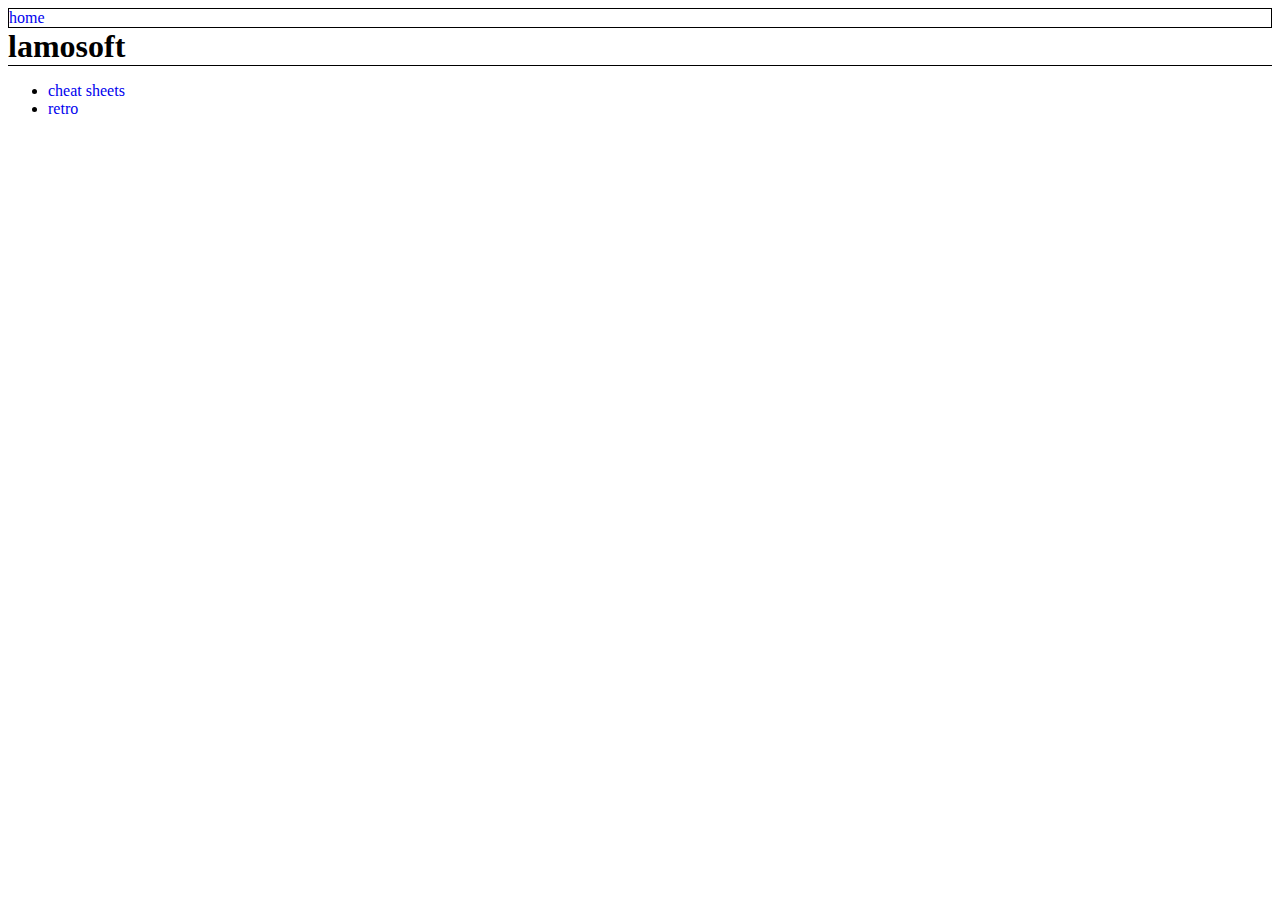
<file: index.html>
<!DOCTYPE html>
<html>
  <head>
    <title>lamosoft</title>
    <link rel="stylesheet" href="/_css/site.css">
  </head>
  <body>
    <div class="navbar" ></div>
    <div class="title" ></div>
    <div class="content">
      <p>
        <ul>
          <li><a href="cheat_sheets">cheat sheets</a></li>
          <li><a href="retro">retro</a></li>
        </ul>
      </p>  
    </div>
    <script src="/_js/site.js"></script>
  </body>
</html>
</file>
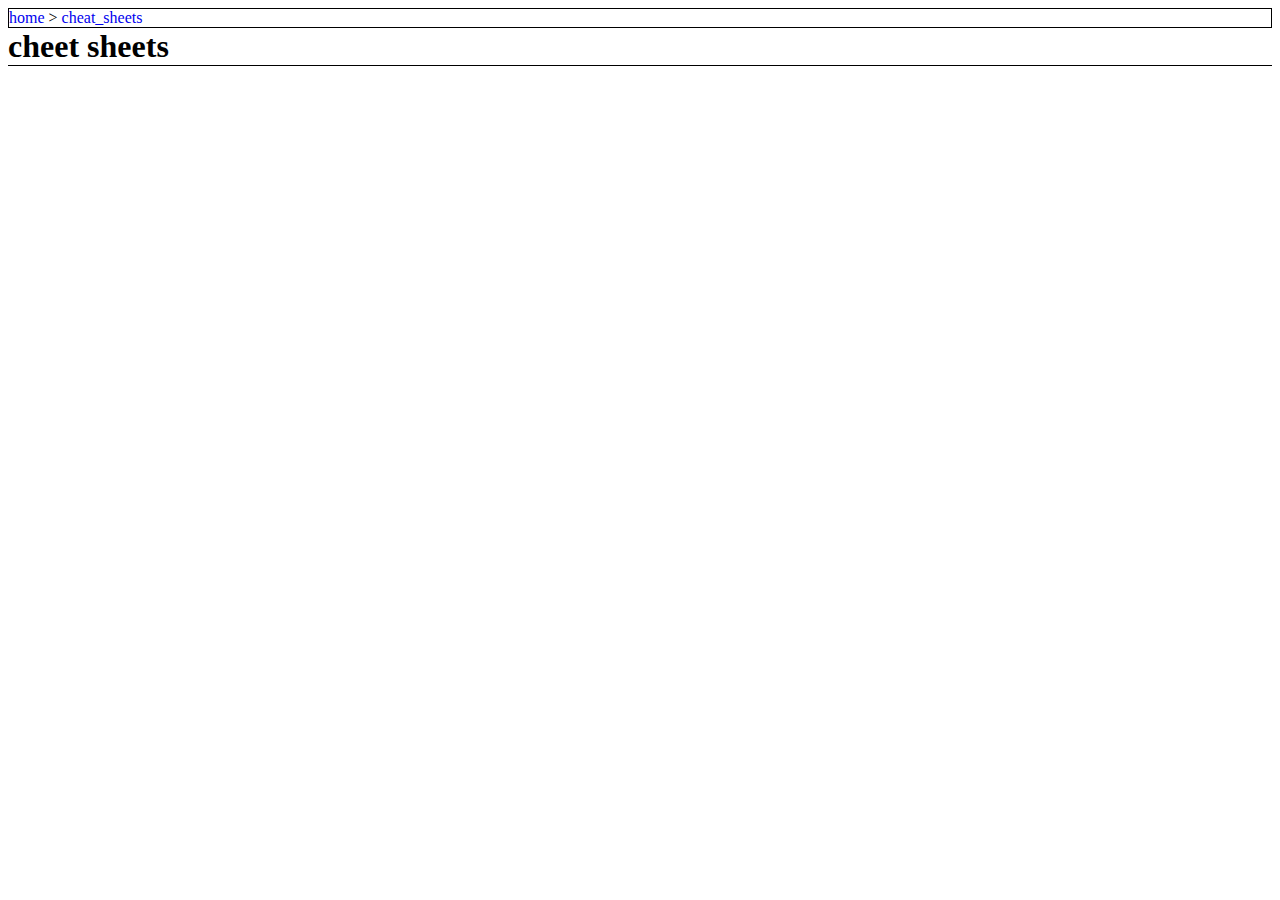
<file: cheat_sheets/index.html>
<!DOCTYPE html>
<html>
  <head>
    <title>cheet sheets</title>
    <link rel="stylesheet" href="/_css/site.css">
  </head>
  <body>
    <div class="navbar" ></div>
    <div class="title" ></div>
    <div class="content">
    </div>
    <script src="/_js/site.js"></script>
  </body>
</html>
</file>
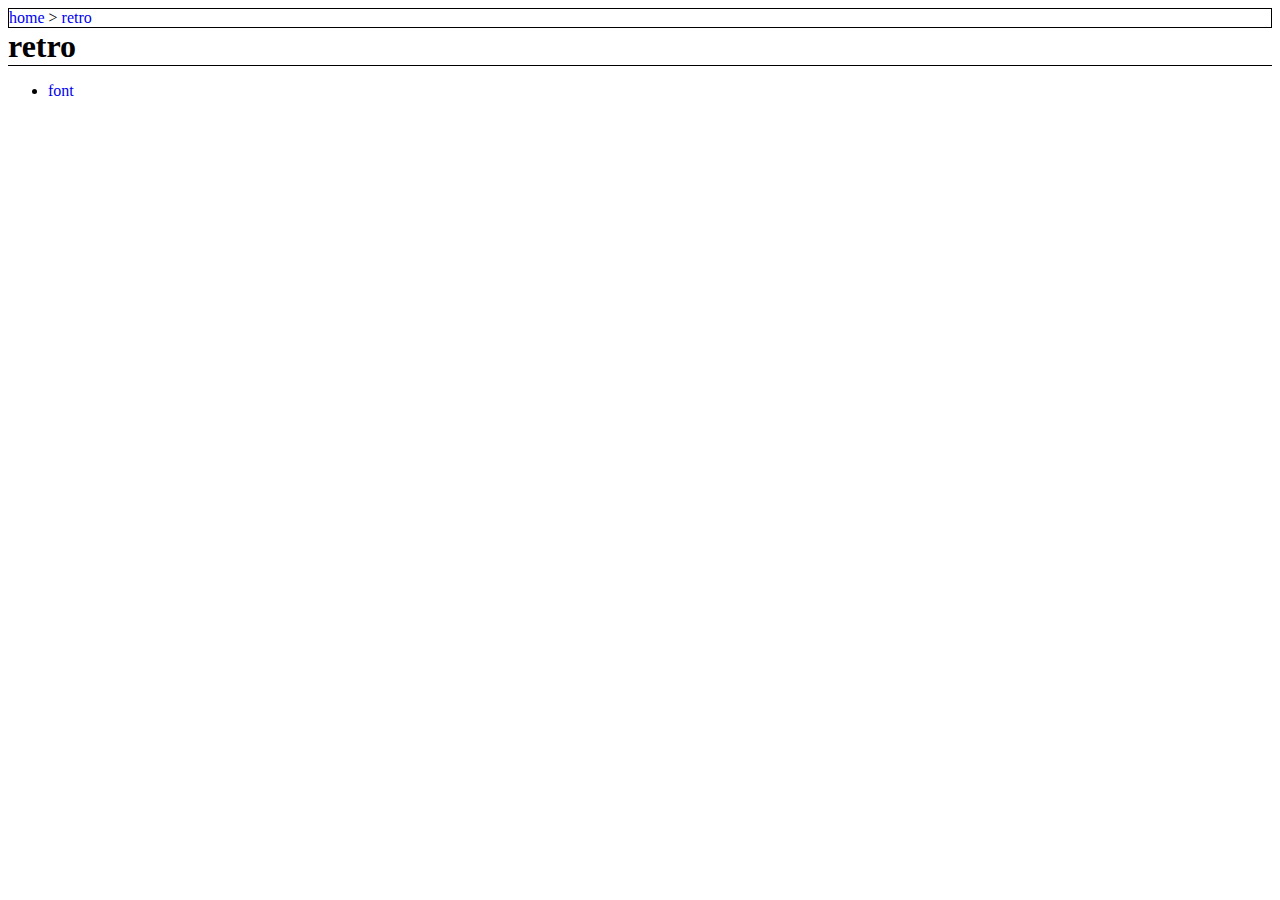
<file: retro/index.html>
<!DOCTYPE html>
<html>
  <head>
    <title>retro</title>
    <link rel="stylesheet" href="/_css/site.css">
  </head>
  <body>
    <div class="navbar" ></div>
    <div class="title" ></div>
    <div class="content">
      <p>
        <ul>
          <li><a href="font">font</a></li>
        </ul>
      </p>  
    </div>
    <script src="/_js/site.js"></script>
  </body>
</html>
</file>
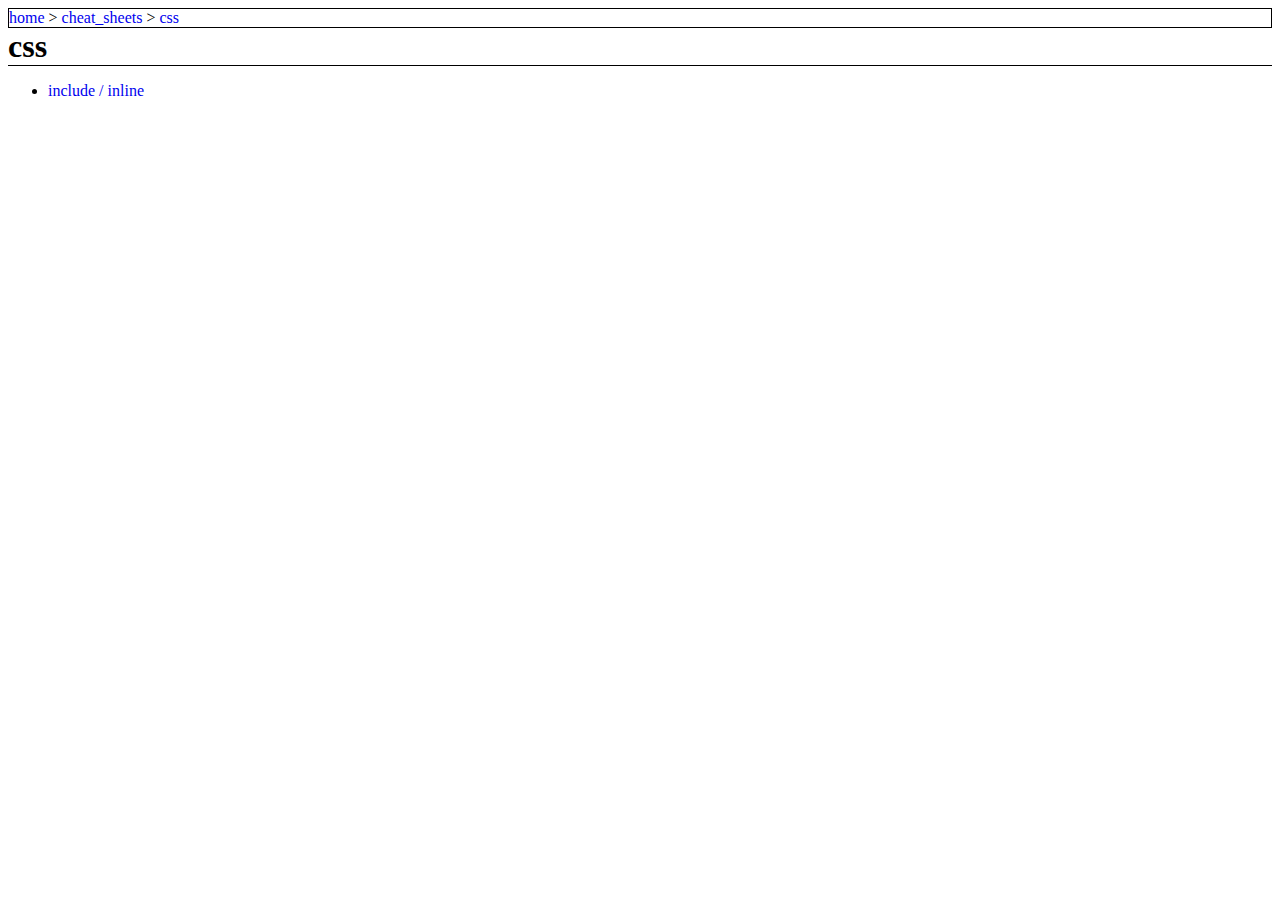
<file: cheat_sheets/css/index.html>
<!DOCTYPE html>
<html>
  <head>
    <title>css</title>
    <link rel="stylesheet" href="/_css/site.css">
  </head>
  <body>
    <div class="navbar" ></div>
    <div class="title" ></div>
    <div class="content">
      <p>
        <ul>
          <li><a href="include_inline">include / inline</a></li>
        </ul>
      </p>
    </div>
    <script src="/_js/site.js"></script>
  </body>
</html>
</file>
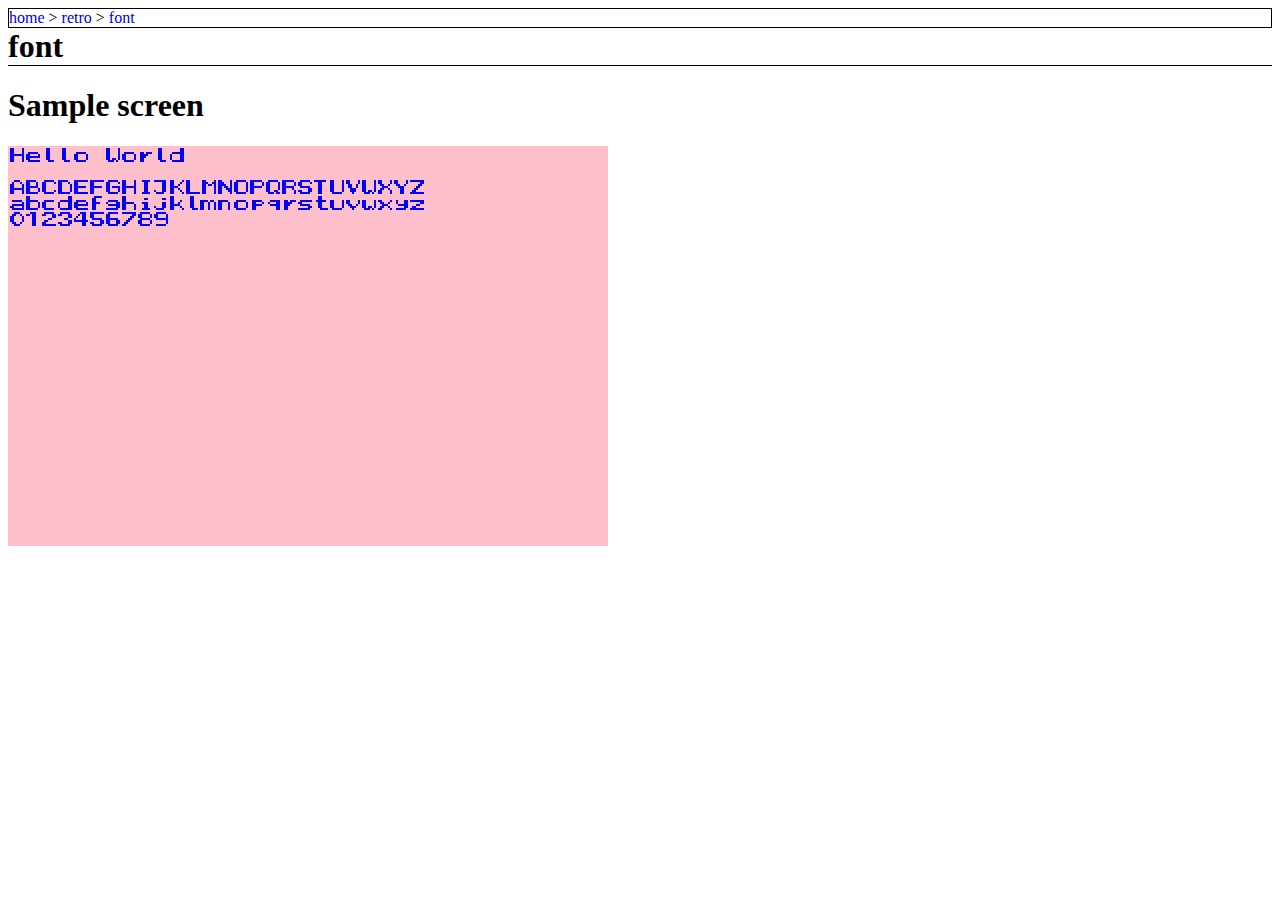
<file: retro/font/index.html>
<!DOCTYPE html>
<html>
  <head>
    <title>font</title>
    <link rel="stylesheet" href="/_css/site.css">
    <script src="_js/bitfont1.js"></script>
    <script src="_js/screen.js"></script>
  </head>
  <body>
    <div class="navbar" ></div>
    <div class="title" ></div>
    <div class="content">
      <h1>Sample screen</h1>
      <canvas id="canvas1" width="600" height="400"></canvas>

      <script>
      var s = new Screen('canvas1');
      s.resolution( 2, 2 );
      bitfont1( s );
      s.clear( 'pink' );
      s.print( 'Hello World\n' );
      s.print( '\n' );
      s.print( 'ABCDEFGHIJKLMNOPQRSTUVWXYZ\n' );
      s.print( 'abcdefghijklmnopqrstuvwxyz\n' );
      s.print( '0123456789' );
      </script>

    </div>
    <script src="/_js/site.js"></script>
  </body>
</html>
</file>
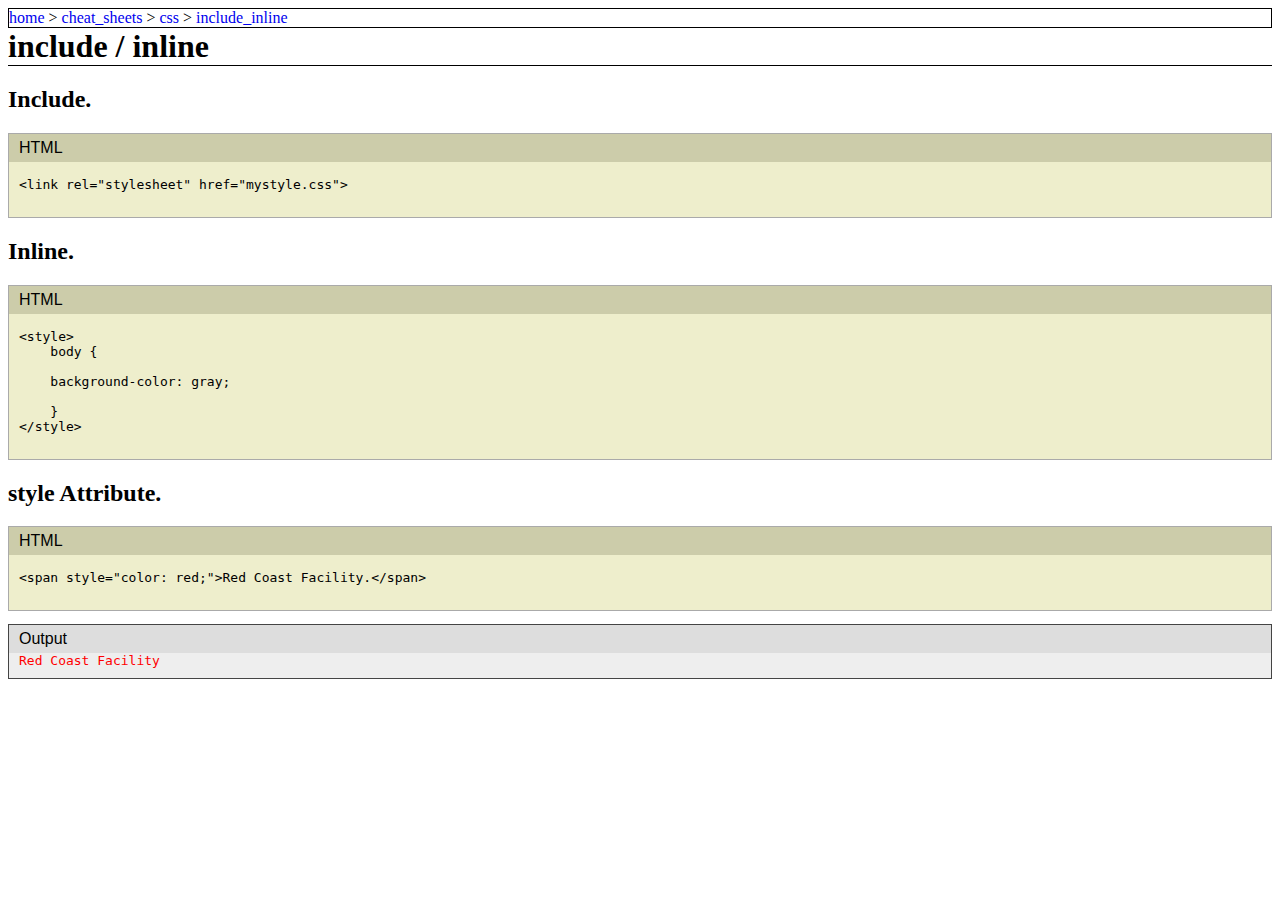
<file: cheat_sheets/css/include_inline/index.html>
<!DOCTYPE html>
<html>
  <head>
    <title>include / inline</title>
    <link rel="stylesheet" href="/_css/site.css">
  </head>
  <body>
    <div class="navbar" ></div>
    <div class="title" ></div>
    <div class="content">
      <p>

        <!-- ******************************************************************** -->
        <h2>Include.</h2>

            <pre><div class="code" data-title="HTML">
&lt;link rel="stylesheet" href="mystyle.css">
            </div></pre>

        <!-- ******************************************************************** -->
        <h2>Inline.</h2>

            <pre><div class="code" data-title="HTML">
&lt;style>                
    body { <br>
    background-color: gray; <br>
    }
&lt;/style>
            </div></pre>

        <!-- ******************************************************************** -->
        <h2>style Attribute.</h2>

            <pre><div class="code" data-title="HTML">
&lt;span style="color: red;">Red Coast Facility.&lt;/span>
            </div></pre>

            <div class="output">
                <span style="color: red;">Red Coast Facility</span>
            </div>
      </p>
    </div>
    <script src="/_js/site.js"></script>
  </body>
</html>
</file>
<file: _css/site.css>
body {
  font-family:'Times New Roman', Times, serif;
}

a {
  text-decoration: none;
}

.title {
  font-size: 32px;
  font-weight: bold;
  border-bottom: 1px solid black;
}

.navbar {
  border: 1px solid black;
}

.code {
  border: 1px solid #aaaaaa;
/*    padding: 5px 5px 5px 10px; */
  padding: 30px 10px 10px 10px;
  font-family: monospace;
  background-color: #eeeecc;
}

.code::before {
  display: block;
  content: attr(data-title);
  background: #ccccaa;
  margin: -30px -10px 0px -10px;
  padding: 5px 10px 5px 10px;
  font-family: 'Gill Sans', 'Gill Sans MT', Calibri, 'Trebuchet MS', sans-serif;
}

.output {
  border: 1px solid #444444;
  padding: 30px 10px 10px 10px;
  font-family: monospace;
  background-color: #eeeeee;
}

.output::before {
  display: block;
  content: 'Output';
  background: #dddddd;
  margin: -30px -10px 0px -10px;
  padding: 5px 10px 5px 10px;
  font-family: 'Gill Sans', 'Gill Sans MT', Calibri, 'Trebuchet MS', sans-serif;
}
</file>
